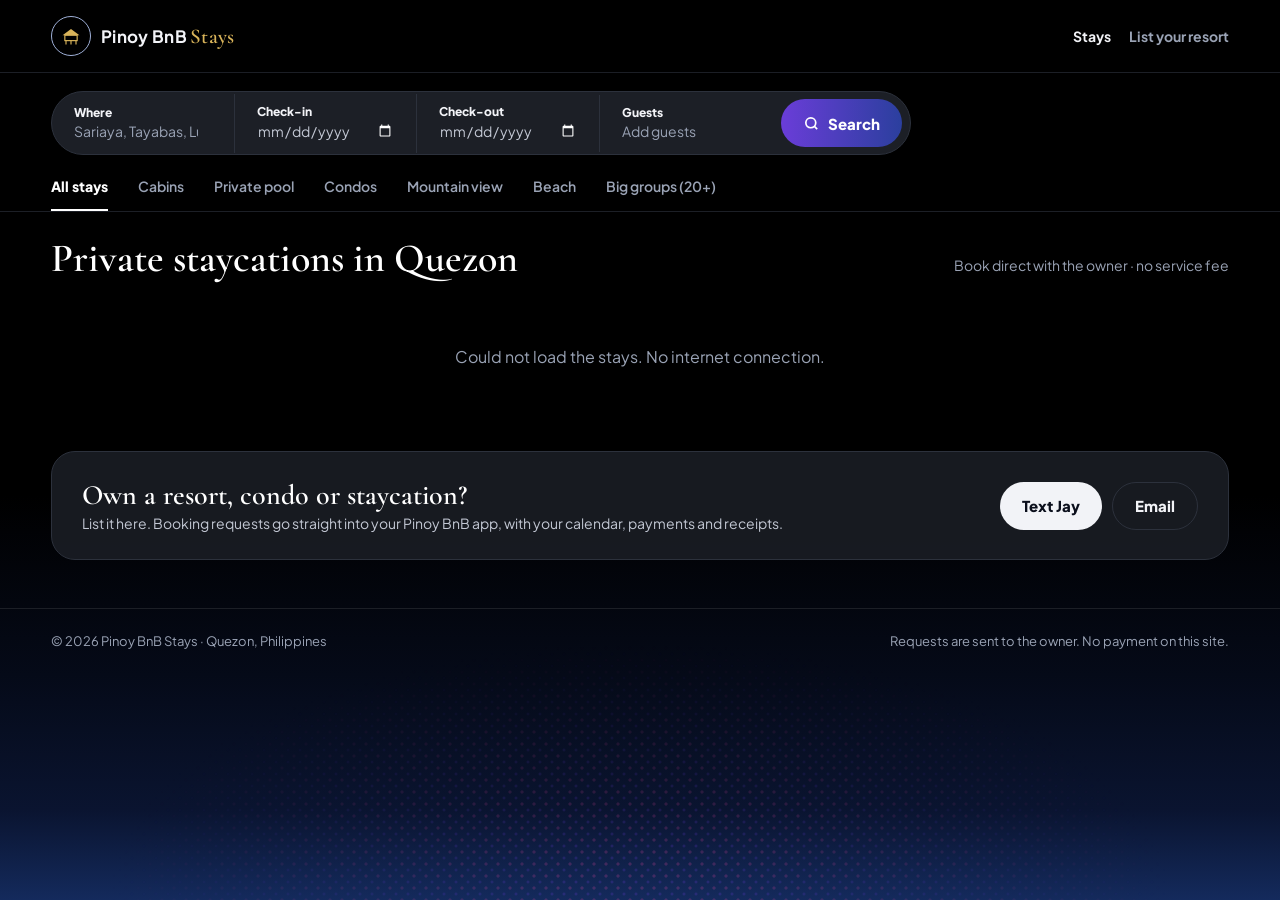
<file: index.html>
<!doctype html>
<html lang="en">
<head>
<meta charset="utf-8">
<meta name="viewport" content="width=device-width,initial-scale=1,viewport-fit=cover">
<title>Pinoy BnB Stays · Private staycations in Quezon</title>
<meta name="description" content="Private resorts, cabins and condos in Quezon. Book direct with the owner, no service fee.">
<meta name="theme-color" content="#000000">
<meta property="og:title" content="Pinoy BnB Stays">
<meta property="og:description" content="Private resorts, cabins and condos in Quezon. Book direct with the owner.">
<link rel="icon" href="data:image/svg+xml,%3Csvg xmlns='http://www.w3.org/2000/svg' viewBox='0 0 56 52'%3E%3Cpath d='M6 24 L28 8 L50 24 Z' fill='%23D9B45A'/%3E%3Crect x='12' y='24' width='32' height='14' fill='none' stroke='%23D9B45A' stroke-width='3'/%3E%3Cpath d='M15 38 V48 M41 38 V48 M28 38 V48' stroke='%23D9B45A' stroke-width='3'/%3E%3C/svg%3E">
<link rel="preconnect" href="https://fonts.googleapis.com">
<link href="https://fonts.googleapis.com/css2?family=Plus+Jakarta+Sans:wght@400;500;600;700;800&family=Cormorant+Garamond:wght@500;600&display=swap" rel="stylesheet">
<link rel="stylesheet" href="assets/app.css">
</head>
<body>
<div class="dots" aria-hidden="true"></div>
<div class="wrap">
  <div id="hdr"></div>
  <form class="search" id="search" role="search" style="margin-left:var(--pad);margin-right:var(--pad)">
    <label class="where"><b>Where</b><input id="q" type="search" placeholder="Sariaya, Tayabas, Lucban…" autocomplete="off"></label>
    <label><b>Check-in</b><input id="ci" type="date"></label>
    <label><b>Check-out</b><input id="co" type="date"></label>
    <label><b>Guests</b><input id="g" type="number" min="1" max="60" inputmode="numeric" placeholder="Add guests"></label>
    <button class="btn" type="submit"><svg width="17" height="17" viewBox="0 0 24 24" fill="none" stroke="#fff" stroke-width="2.4" aria-hidden="true"><circle cx="11" cy="11" r="7"/><path d="m20 20-3.5-3.5"/></svg>Search</button>
  </form>
  <div class="tabs" role="tablist" aria-label="Kind of stay" id="tabs"></div>
  <main>
    <div class="head"><h1 id="title">Private staycations in Quezon</h1><span>Book direct with the owner · no service fee</span></div>
    <div class="grid" id="grid" aria-live="polite"></div>
    <section class="owner" id="list">
      <div><strong>Own a resort, condo or staycation?</strong>
        <span>List it here. Booking requests go straight into your Pinoy BnB app, with your calendar, payments and receipts.</span></div>
      <div style="display:flex;gap:10px;flex-wrap:wrap">
        <a class="btn light" href="sms:09274466154?body=Hi%20Jay!%20I%27d%20like%20to%20list%20my%20resort%20on%20Pinoy%20BnB%20Stays.">Text Jay</a>
        <a class="btn ghost" href="mailto:jaygeneral0@gmail.com?subject=List%20my%20resort%20on%20Pinoy%20BnB%20Stays">Email</a>
      </div>
    </section>
  </main>
  <footer><span>© <span id="yr"></span> Pinoy BnB Stays · Quezon, Philippines</span><span>Requests are sent to the owner. No payment on this site.</span></footer>
</div>
<script src="assets/app.js"></script>
<script>
(function () {
  var S = STAYS, all = [], cat = 'all';
  var CATS = [['all', 'All stays'], ['cabin', 'Cabins'], ['pool', 'Private pool'], ['condo', 'Condos'], ['mountain', 'Mountain view'], ['beach', 'Beach'], ['groups', 'Big groups (20+)']];
  document.getElementById('hdr').innerHTML = S.header('stays');
  document.getElementById('yr').textContent = new Date().getFullYear();
  var $ = function (id) { return document.getElementById(id); };
  var qs = new URLSearchParams(location.search);
  $('q').value = qs.get('q') || ''; $('ci').value = qs.get('in') || ''; $('co').value = qs.get('out') || ''; $('g').value = qs.get('guests') || '';
  cat = qs.get('cat') || 'all';
  $('ci').min = S.today();
  $('ci').addEventListener('change', function () {
    $('co').min = $('ci').value ? S.addDays($('ci').value, 1) : '';
    if ($('ci').value && (!$('co').value || $('co').value <= $('ci').value)) $('co').value = S.addDays($('ci').value, 1);
  });

  function tabs() {
    $('tabs').innerHTML = CATS.map(function (c) {
      return '<button role="tab" data-c="' + c[0] + '" aria-selected="' + (c[0] === cat) + '">' + c[1] + '</button>';
    }).join('');
  }
  $('tabs').addEventListener('click', function (e) {
    var b = e.target.closest('button'); if (!b) return;
    cat = b.dataset.c; tabs(); render(); sync();
  });

  function match(s) {
    var q = $('q').value.trim().toLowerCase(), g = Number($('g').value) || 0;
    if (q && [s.name, s.town, s.address, s.blurb].join(' ').toLowerCase().indexOf(q) < 0) return false;
    if (g && S.maxGuests(s) < g) return false;
    if (cat === 'groups') return S.maxGuests(s) >= 20;
    if (cat !== 'all' && (s.kinds || []).indexOf(cat) < 0) return false;
    return true;
  }
  function link(s) {
    var p = new URLSearchParams({ id: s.id });
    if ($('ci').value) p.set('in', $('ci').value);
    if ($('co').value) p.set('out', $('co').value);
    if ($('g').value) p.set('guests', $('g').value);
    return 'stay.html?' + p.toString();
  }
  function card(s, i) {
    var photo = (s.photos || [])[0];
    var from = S.fromPrice(s);
    return '<a class="card" href="' + link(s) + '"><div class="ph">' +
      (photo ? '<img src="' + S.esc(photo) + '" alt="' + S.esc(s.name) + '" loading="lazy">' : S.art(s, i)) +
      (s.badge ? '<span class="badge">' + S.esc(s.badge) + '</span>' : (s.direct ? '<span class="badge">Book direct</span>' : '')) +
      '</div><div><div class="l1"><strong>' + S.esc(s.name) + '</strong><span>' + S.esc(s.town || '') + '</span></div>' +
      '<div class="bl">' + S.esc(s.blurb || '') + '</div>' +
      (from ? '<div class="pr">from <b>' + S.peso(from) + '</b> night</div>' : '') + '</div></a>';
  }
  function render() {
    var list = all.filter(match);
    var n = all.length;
    $('title').textContent = n ? n + (n === 1 ? ' private staycation' : ' private staycations') + ' in Quezon' : 'Private staycations in Quezon';
    $('grid').innerHTML = list.length ? list.map(card).join('') :
      '<div class="empty" style="grid-column:1/-1">' + (n ? 'No stays match yet. Try another town or fewer guests.' : 'New stays are coming soon.') + '</div>';
  }
  function sync() {
    var p = new URLSearchParams();
    if ($('q').value.trim()) p.set('q', $('q').value.trim());
    if ($('ci').value) p.set('in', $('ci').value);
    if ($('co').value) p.set('out', $('co').value);
    if ($('g').value) p.set('guests', $('g').value);
    if (cat !== 'all') p.set('cat', cat);
    history.replaceState(null, '', p.toString() ? '?' + p : location.pathname);
  }
  $('search').addEventListener('submit', function (e) { e.preventDefault(); render(); sync(); $('grid').scrollIntoView({ behavior: 'smooth', block: 'start' }); });
  $('q').addEventListener('input', render);

  tabs();
  $('grid').innerHTML = new Array(8).join('<div class="card skel"><div class="ph"></div></div>') + '<div class="card skel"><div class="ph"></div></div>';
  S.rpc('stays_list').then(function (r) {
    if (!r.ok) { $('grid').innerHTML = '<div class="empty" style="grid-column:1/-1">Could not load the stays. ' + S.esc(r.error) + '</div>'; return; }
    all = Array.isArray(r.data) ? r.data : [];
    render();
  });
})();
</script>
</body>
</html>
</file>
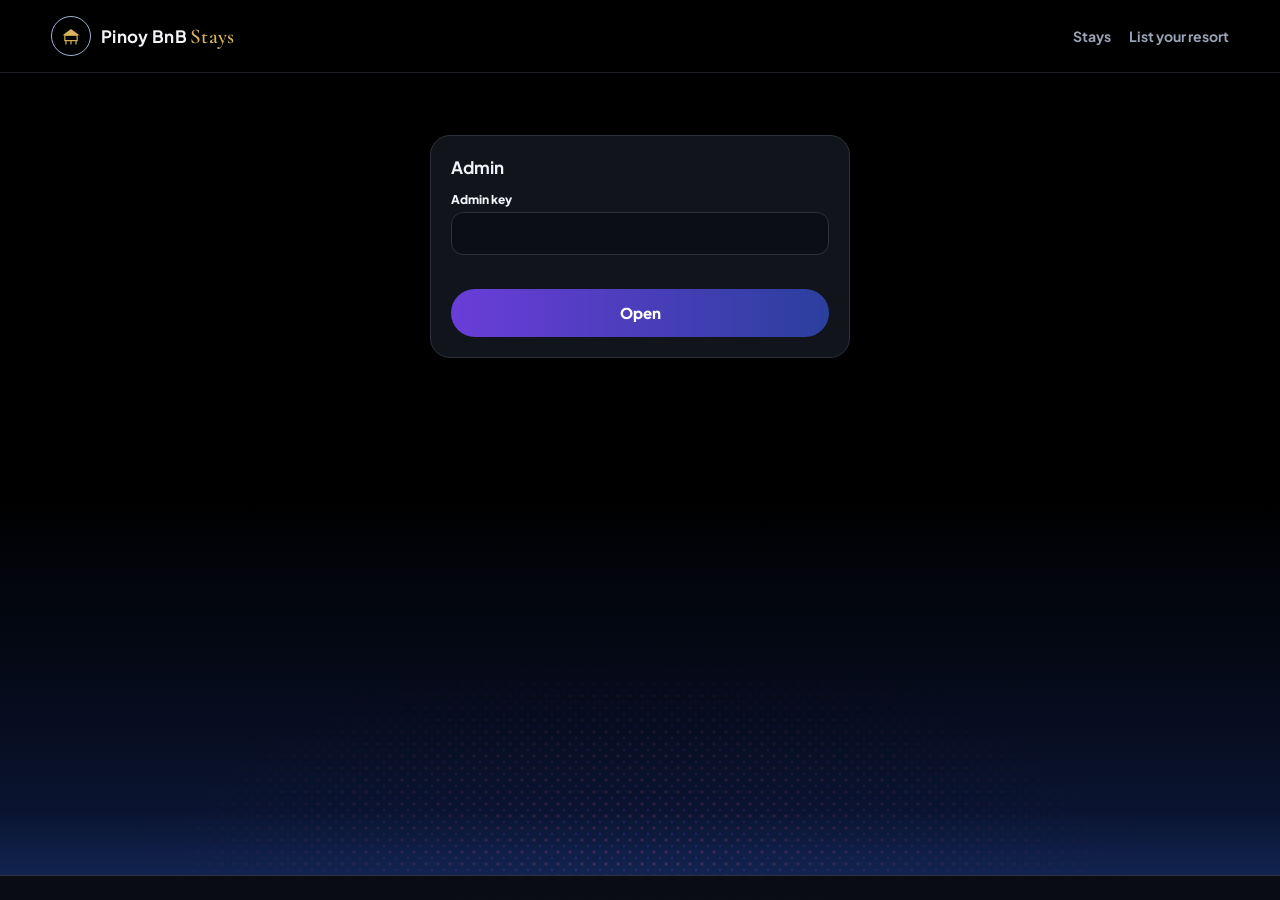
<file: admin.html>
<!doctype html>
<html lang="en">
<head>
<meta charset="utf-8">
<meta name="viewport" content="width=device-width,initial-scale=1,viewport-fit=cover">
<title>Admin · Pinoy BnB Stays</title>
<meta name="robots" content="noindex">
<meta name="theme-color" content="#000000">
<link rel="preconnect" href="https://fonts.googleapis.com">
<link href="https://fonts.googleapis.com/css2?family=Plus+Jakarta+Sans:wght@400;500;600;700;800&family=Cormorant+Garamond:wght@500;600&display=swap" rel="stylesheet">
<link rel="stylesheet" href="assets/app.css">
<style>
.adm{max-width:880px;margin:0 auto;padding:22px var(--pad) 120px}
.panel{padding:20px;border-radius:20px;background:rgba(18,21,28,.96);border:1px solid var(--line);margin-bottom:16px}
.panel h2{margin:0 0 14px;font-size:17px}
.row{display:grid;grid-template-columns:repeat(2,minmax(0,1fr));gap:12px}
.row3{display:grid;grid-template-columns:repeat(3,minmax(0,1fr));gap:12px}
@media (max-width:600px){.row,.row3{grid-template-columns:1fr}}
.li{display:flex;align-items:center;gap:14px;padding:12px 0;border-bottom:1px solid var(--line2)}
.li:last-child{border-bottom:none}
.li .th{width:64px;height:56px;border-radius:12px;overflow:hidden;position:relative;flex:none;background:#0A1430}
.li .th img{width:100%;height:100%;object-fit:cover}
.li .tx{flex:1;min-width:0}
.li .tx b{display:block;white-space:nowrap;overflow:hidden;text-overflow:ellipsis}
.li .tx small{color:var(--muted)}
.pill{display:inline-block;padding:2px 8px;border-radius:10px;font-size:11px;font-weight:800;margin-right:6px}
.pill.on{background:rgba(74,222,128,.15);color:var(--ok)}.pill.off{background:#2C313C;color:var(--muted)}
.chk{display:flex;flex-wrap:wrap;gap:8px}
.chk label{display:flex;align-items:center;gap:6px;padding:8px 12px;border-radius:12px;border:1px solid var(--line);font-size:14px;cursor:pointer}
.chk input{accent-color:#6A3DD8}
.unitrow{display:grid;grid-template-columns:70px 1.4fr 1.2fr 1fr 1fr 64px 64px 40px;gap:8px;align-items:end;padding:10px 0;border-bottom:1px solid var(--line2)}
@media (max-width:700px){.unitrow{grid-template-columns:1fr 1fr 1fr}.unitrow .nm{grid-column:span 2}}
.unitrow .in input{padding:9px 10px;font-size:14px}
.x{width:40px;height:40px;border-radius:12px;border:1px solid var(--line);background:transparent;cursor:pointer;font-size:16px;color:var(--bad)}
.photos{display:grid;grid-template-columns:repeat(auto-fill,minmax(130px,1fr));gap:10px}
.pt{position:relative;aspect-ratio:4/3;border-radius:12px;overflow:hidden;background:#0A1430}
.pt img{width:100%;height:100%;object-fit:cover}
.pt .tools{position:absolute;left:0;right:0;bottom:0;display:flex;justify-content:space-between;padding:6px;background:linear-gradient(transparent,rgba(0,0,0,.8))}
.pt .tools button{width:30px;height:30px;border-radius:15px;border:none;background:rgba(255,255,255,.92);color:#0B0F1C;font-weight:800;cursor:pointer}
.pt .cover{position:absolute;top:6px;left:6px}
.drop{background:transparent;display:flex;align-items:center;justify-content:center;aspect-ratio:4/3;border-radius:12px;border:1.5px dashed #3A4150;color:var(--muted);font-size:13px;font-weight:700;cursor:pointer;text-align:center;padding:8px}
.save{position:fixed;left:0;right:0;bottom:0;z-index:5;display:flex;gap:10px;justify-content:flex-end;align-items:center;padding:12px var(--pad) calc(12px + env(safe-area-inset-bottom));background:rgba(10,12,18,.97);border-top:1px solid var(--line)}
.save .msg{flex:1;font-size:13.5px;font-weight:600}
.msg.ok{color:var(--ok)}.msg.bad{color:var(--bad)}
.hint{font-size:12.5px;color:var(--muted);margin:6px 0 0;line-height:1.5}
</style>
</head>
<body>
<div class="dots" aria-hidden="true"></div>
<div class="wrap">
  <div id="hdr"></div>
  <div class="adm" id="app"></div>
</div>
<div class="save" id="savebar" hidden></div>
<input type="file" id="file" accept="image/jpeg,image/png,image/webp" multiple hidden>
<script src="assets/app.js"></script>
<script>
(function () {
  var S = STAYS, $ = function (id) { return document.getElementById(id); };
  $('hdr').innerHTML = S.header('admin');
  var KINDS = [['cabin', 'Cabins'], ['pool', 'Private pool'], ['condo', 'Condo'], ['mountain', 'Mountain view'], ['beach', 'Beach']];
  // Same as cbtg_web_quote on the server (the server's price is the one guests are charged).
  var CBTG_UNITS = [
    { key: 'c1', name: 'Cabin Charlie', weekday: 8000, weekend: 10400, included: 8, max: 15 },
    { key: 'c2', name: 'Cabin Charlotte', weekday: 7100, weekend: 9200, included: 8, max: 15 },
    { key: 'c12', name: 'Charlie + Charlotte (both cabins)', weekday: 14300, weekend: 24000, included: 16, max: 24 }
  ];
  var key = ''; try { key = localStorage.getItem('stays.admin') || ''; } catch (e) {}
  var list = [], ed = null, ticket = null, ticketAt = 0, busy = false, delArm = false;

  function msg(t, ok) { var m = $('savebar').querySelector('.msg'); if (m) { m.textContent = t || ''; m.className = 'msg ' + (ok ? 'ok' : 'bad'); } }

  // ---------------------------------------------------------------- login and list
  function login(err) {
    $('savebar').hidden = true;
    $('app').innerHTML = '<div class="panel" style="max-width:420px;margin:40px auto"><h2>Admin</h2>' +
      '<form id="lg" class="form"><label class="in">Admin key<input id="k" type="password" autocomplete="current-password" required></label>' +
      '<div class="err">' + S.esc(err || '') + '</div><button class="btn">Open</button></form></div>';
    $('lg').addEventListener('submit', function (e) { e.preventDefault(); key = $('k').value.trim(); load(); });
  }
  function load() {
    $('app').innerHTML = '<div class="empty">Loading…</div>';
    S.rpc('stays_admin_list', { p_admin: key }).then(function (r) {
      if (!r.ok) { try { localStorage.removeItem('stays.admin'); } catch (e) {} return login(r.error); }
      try { localStorage.setItem('stays.admin', key); } catch (e) {}
      list = r.data || []; home();
    });
  }
  function home() {
    ed = null; $('savebar').hidden = true;
    var pub = list.filter(function (l) { return l.published; }).length;
    $('app').innerHTML = '<div class="head"><h1>Listings</h1><span>' + pub + ' published · ' + list.length + ' of 20</span></div>' +
      '<div class="panel">' + (list.length ? list.map(function (l, i) {
        var d = l.data || {}, ph = (d.photos || [])[0];
        return '<div class="li"><div class="th">' + (ph ? '<img src="' + S.esc(ph) + '" alt="">' : S.art(d, i)) + '</div>' +
          '<div class="tx"><b>' + S.esc(d.name || l.id) + '</b><small><span class="pill ' + (l.published ? 'on">Live' : 'off">Hidden') + '</span>' +
          S.esc(d.town || '') + ' · ' + (l.ownerKind === 'cbtg' ? 'CBTG' : (l.code ? 'code ' + S.esc(l.code) : 'no code yet')) + ' · ' + l.requests + ' requests</small></div>' +
          '<button class="btn ghost small" data-ed="' + S.esc(l.id) + '">Edit</button></div>';
      }).join('') : '<div class="empty">No listings yet.</div>') + '</div>' +
      '<div style="display:flex;gap:10px;flex-wrap:wrap"><button class="btn" id="new"' + (list.length >= 20 ? ' disabled' : '') + '>+ New listing</button>' +
      '<a class="btn ghost" href="./" target="_blank">Open the site</a><button class="btn ghost" id="out">Sign out</button></div>';
  }

  // ---------------------------------------------------------------- editor
  function blank() {
    return { id: '', ownerKind: 'pbnb', code: '', published: false, sort: 100, isNew: true,
      data: { name: '', town: '', address: '', kinds: [], badge: '', blurb: '', description: '', highlights: [], host: '',
        checkIn: '2:00 PM', checkOut: '12:00 NN', extraFee: '', feePct: 30, houseRules: '', photos: [],
        units: [{ key: 'u1', name: '', weekday: '', weekend: '', included: 2, max: 4 }] } };
  }
  function v(id) { var el = $(id); return el ? el.value : ''; }
  function inp(id, label, val, attrs) { return '<label class="in">' + label + '<input id="' + id + '" value="' + S.esc(val == null ? '' : val) + '" ' + (attrs || '') + '></label>'; }

  function editor() {
    var l = ed, d = l.data;
    delArm = false;
    $('app').innerHTML = '<a class="back" href="#" id="bk">← Listings</a><h1 style="margin-bottom:16px">' + S.esc(d.name || 'New listing') + '</h1>' +
      '<div class="panel"><h2>Listing</h2><div class="row">' +
        inp('f_id', 'Web address name', l.id, 'placeholder="villa-rosa" autocapitalize="off"' + (l.isNew ? '' : ' readonly')) +
        '<label class="in">Owner<select id="f_kind"><option value="pbnb"' + (l.ownerKind !== 'cbtg' ? ' selected' : '') + '>Pinoy BnB app owner</option><option value="cbtg"' + (l.ownerKind === 'cbtg' ? ' selected' : '') + '>CBTG (my cabins)</option></select></label>' +
        inp('f_code', 'Owner\'s paid Pinoy BnB code', l.code, 'autocapitalize="characters"' + (l.ownerKind === 'cbtg' ? ' disabled' : '')) +
        inp('f_sort', 'Order on the site (1 = first)', l.sort, 'type="number" inputmode="numeric"') +
      '</div><p class="hint">' + (l.ownerKind === 'cbtg' ? 'CBTG requests go to your CBTG app, like the website form. Use room keys c1, c2, c12 or c23.' :
        'Requests go to the app that uses this code. The code must be active on the owner\'s phone.') + '</p>' +
      '<div class="chk" style="margin-top:12px"><label><input type="checkbox" id="f_pub"' + (l.published ? ' checked' : '') + '> Show on the site</label></div></div>' +

      '<div class="panel"><h2>Details</h2><div class="row">' +
        inp('f_name', 'Name', d.name, 'maxlength="60"') + inp('f_town', 'Town', d.town, 'maxlength="30"') +
        inp('f_addr', 'Address', d.address, 'maxlength="120"') + inp('f_host', 'Host name', d.host, 'maxlength="40"') +
        inp('f_badge', 'Badge on the photo (optional)', d.badge, 'maxlength="18" placeholder="New, Big groups…"') + inp('f_blurb', 'Short line under the name', d.blurb, 'maxlength="60" placeholder="A-frames · private pool · cinema"') +
      '</div><div class="chk" style="margin:12px 0">' + KINDS.map(function (k) {
        return '<label><input type="checkbox" name="kind" value="' + k[0] + '"' + ((d.kinds || []).indexOf(k[0]) >= 0 ? ' checked' : '') + '> ' + k[1] + '</label>'; }).join('') + '</div>' +
      '<label class="in">About this stay<textarea id="f_desc" rows="5" maxlength="3000">' + S.esc(d.description) + '</textarea></label>' +
      '<label class="in" style="margin-top:10px">What this place offers (one per line)<textarea id="f_hl" rows="5" maxlength="2000">' + S.esc((d.highlights || []).join('\n')) + '</textarea></label>' +
      '<label class="in" style="margin-top:10px">House rules (optional)<textarea id="f_rules" rows="3" maxlength="1500">' + S.esc(d.houseRules) + '</textarea></label></div>' +

      '<div class="panel"><h2>Rooms, cabins and rates</h2><div class="row3">' +
        inp('f_in', 'Check-in time', d.checkIn, 'maxlength="12"') + inp('f_out', 'Check-out time', d.checkOut, 'maxlength="12"') +
        inp('f_xf', 'Extra guest per night (₱)', d.extraFee, 'type="number" inputmode="numeric" min="0"') +
        inp('f_pct', 'Reservation fee %', d.feePct, 'type="number" inputmode="numeric" min="0" max="100"') +
      '</div><div id="units"></div><div style="display:flex;gap:10px;margin-top:12px;flex-wrap:wrap"><button class="btn ghost small" id="addu">+ Add room or cabin</button>' +
        (l.ownerKind === 'cbtg' ? '<button class="btn ghost small" id="cbtgu">Fill CBTG cabins</button>' : '') + '</div>' +
      '<p class="hint">Weekend rate is for Friday and Saturday nights. Leave it blank to use the weekday rate.' +
        (l.ownerKind === 'cbtg' ? '' : ' “Unit in their app” must match the unit name in the owner\'s Pinoy BnB app exactly (use + for two units, e.g. Villa A + Villa B).') + '</p></div>' +

      '<div class="panel"><h2>Photos</h2><div class="photos" id="photos"></div><p class="hint">The first photo is the cover. Photos are made smaller before upload (max 1600 px).</p></div>' +

      (l.isNew ? '' : '<div class="panel"><button class="btn ghost small" id="del" style="color:var(--bad);border-color:#5A2A2A">Delete listing</button></div>');
    unitsUI(); photosUI();
    $('savebar').hidden = false;
    $('savebar').innerHTML = '<span class="msg"></span>' + (l.isNew ? '' : '<a class="btn ghost small" target="_blank" href="stay.html?id=' + encodeURIComponent(l.id) + '">Preview</a>') +
      '<button class="btn small" id="sv">Save</button>';
  }

  function readForm() {
    var l = ed, d = l.data;
    if (l.isNew) l.id = v('f_id').trim().toLowerCase();
    l.ownerKind = v('f_kind'); l.code = l.ownerKind === 'cbtg' ? '' : v('f_code').trim(); l.sort = Number(v('f_sort')) || 100; l.published = $('f_pub').checked;
    d.name = v('f_name').trim(); d.town = v('f_town').trim(); d.address = v('f_addr').trim(); d.host = v('f_host').trim();
    d.badge = v('f_badge').trim(); d.blurb = v('f_blurb').trim(); d.description = v('f_desc').trim(); d.houseRules = v('f_rules').trim();
    d.highlights = v('f_hl').split('\n').map(function (x) { return x.trim(); }).filter(Boolean).slice(0, 30);
    d.kinds = [].slice.call(document.querySelectorAll('input[name=kind]:checked')).map(function (x) { return x.value; });
    d.checkIn = v('f_in').trim(); d.checkOut = v('f_out').trim();
    d.extraFee = v('f_xf') === '' ? '' : Number(v('f_xf')); d.feePct = v('f_pct') === '' ? 30 : Number(v('f_pct'));
    readUnits();
  }
  function readUnits() {
    var rows = document.querySelectorAll('.unitrow');
    ed.data.units = [].map.call(rows, function (r) {
      var g = function (n) { return r.querySelector('[data-f=' + n + ']').value.trim(); };
      var num = function (n) { return g(n) === '' ? '' : Number(g(n)); };
      var cb = r.querySelector('[data-f=cabins]');
      var cabins = cb ? cb.value.split(/[+,]/).map(function (x) { return x.trim(); }).filter(Boolean) : [];
      return { key: g('key'), name: g('name'), cabins: cabins.length ? cabins : undefined, weekday: num('weekday'), weekend: num('weekend'), included: num('included') || 2, max: num('max') || num('included') || 2 };
    });
  }
  function unitsUI() {
    $('units').innerHTML = ed.data.units.map(function (u, i) {
      var c = function (f, lab, val, a) { return '<label class="in ' + (f === 'name' ? 'nm' : '') + '">' + lab + '<input data-f="' + f + '" value="' + S.esc(val == null ? '' : val) + '" ' + (a || '') + '></label>'; };
      return '<div class="unitrow">' + c('key', 'Key', u.key, 'maxlength="8" autocapitalize="off"') + c('name', 'Name', u.name, 'maxlength="40"') +
        (ed.ownerKind === 'cbtg' ? '<span></span>' : c('cabins', 'Unit in their app', (u.cabins || []).join(' + '), 'maxlength="80" placeholder="same as name"')) +
        c('weekday', 'Weekday ₱', u.weekday, 'type="number" inputmode="numeric"') + c('weekend', 'Fri–Sat ₱', u.weekend, 'type="number" inputmode="numeric"') +
        c('included', 'Incl.', u.included, 'type="number" inputmode="numeric"') + c('max', 'Max', u.max, 'type="number" inputmode="numeric"') +
        '<button class="x" data-rmu="' + i + '" aria-label="Remove">✕</button></div>';
    }).join('');
  }
  function photosUI() {
    var ps = ed.data.photos || [];
    $('photos').innerHTML = ps.map(function (p, i) {
      return '<div class="pt"><img src="' + S.esc(p) + '" alt="">' + (i === 0 ? '<span class="badge cover">Cover</span>' : '') +
        '<div class="tools"><button data-mv="' + i + '" data-d="-1" aria-label="Move left"' + (i === 0 ? ' disabled' : '') + '>‹</button>' +
        '<button data-rmp="' + i + '" aria-label="Remove">✕</button><button data-mv="' + i + '" data-d="1" aria-label="Move right"' + (i === ps.length - 1 ? ' disabled' : '') + '>›</button></div></div>';
    }).join('') + (ps.length < 20 ? '<button class="drop" id="addp">+ Add photos</button>' : '');
  }

  // Resize in the browser so phone photos upload fast.
  function shrink(file) {
    return new Promise(function (ok, bad) {
      var img = new Image(), url = URL.createObjectURL(file);
      img.onload = function () {
        var m = 1600, w = img.naturalWidth, h = img.naturalHeight, k = Math.min(1, m / Math.max(w, h));
        var c = document.createElement('canvas'); c.width = Math.round(w * k); c.height = Math.round(h * k);
        c.getContext('2d').drawImage(img, 0, 0, c.width, c.height);
        URL.revokeObjectURL(url);
        c.toBlob(function (b) { b ? ok(b) : bad(new Error('Could not read that photo.')); }, 'image/jpeg', 0.82);
      };
      img.onerror = function () { URL.revokeObjectURL(url); bad(new Error('Could not read that photo.')); };
      img.src = url;
    });
  }
  function getTicket() {
    if (ticket && Date.now() - ticketAt < 50 * 60e3) return Promise.resolve(ticket);
    return S.rpc('stays_admin_ticket', { p_admin: key }).then(function (r) {
      if (!r.ok) throw new Error(r.error);
      ticket = r.data.ticket; ticketAt = Date.now(); return ticket;
    });
  }
  $('file').addEventListener('change', function () {
    var files = [].slice.call(this.files || []).slice(0, 20 - (ed.data.photos || []).length); this.value = '';
    if (!files.length) return;
    readForm();
    var n = 0;
    msg('Uploading 0 of ' + files.length + '…', true);
    getTicket().then(function (t) {
      return files.reduce(function (p, f) {
        return p.then(function () {
          return shrink(f).then(function (b) {
            var name = (ed.id || 'new') + '-' + Date.now().toString(36) + Math.random().toString(36).slice(2, 6) + '.jpg';
            return S.upload(t + '/' + name, b);
          }).then(function (r) {
            if (!r.ok) throw new Error(r.error);
            ed.data.photos = (ed.data.photos || []).concat(r.url); n++;
            msg('Uploading ' + n + ' of ' + files.length + '…', true); photosUI();
          });
        });
      }, Promise.resolve());
    }).then(function () { msg(n + ' photo' + (n === 1 ? '' : 's') + ' added. Tap Save to keep them.', true); })
      .catch(function (e) { msg(e.message || 'Upload failed.'); });
  });

  function save() {
    if (busy) return;
    readForm();
    var l = ed, d = l.data;
    if (!/^[a-z0-9][a-z0-9-]{1,40}$/.test(l.id)) return msg('Web address name: small letters, numbers and dashes, e.g. villa-rosa.');
    if (!d.name) return msg('Type the name of the stay.');
    var bad = d.units.filter(function (u) { return !u.key || !u.name || !(u.weekday > 0); });
    if (!d.units.length || bad.length) return msg('Every room or cabin needs a key, a name and a weekday rate.');
    var keys = d.units.map(function (u) { return u.key; });
    if (keys.some(function (k, i) { return keys.indexOf(k) !== i; })) return msg('Two rooms have the same key.');
    if (l.ownerKind === 'cbtg' && keys.some(function (k) { return ['c1', 'c2', 'c12', 'c23'].indexOf(k) < 0; })) return msg('CBTG keys must be c1, c2, c12 or c23.');
    if (l.isNew && list.some(function (x) { return x.id === l.id; })) return msg('That web address name is taken.');
    busy = true; msg('Saving…', true);
    S.rpc('stays_admin_save', { p_admin: key, p_id: l.id, p_owner_kind: l.ownerKind, p_code: l.code || null, p_published: l.published, p_sort: l.sort, p_data: d }).then(function (r) {
      busy = false;
      if (!r.ok) return msg(r.error);
      var wasNew = l.isNew; l.isNew = false;
      S.rpc('stays_admin_list', { p_admin: key }).then(function (x) {
        if (x.ok) list = x.data || [];
        var fresh = list.filter(function (y) { return y.id === l.id; })[0];
        if (fresh) l.code = fresh.code || '';
        if (wasNew) editor();
        msg('Saved' + (l.published ? '. It\'s live on the site.' : '. Hidden from the site.'), true);
      });
    });
  }

  // ---------------------------------------------------------------- events
  document.addEventListener('click', function (e) {
    var b = e.target.closest('button, a'); if (!b) return;
    if (b.dataset.ed) { var x = list.filter(function (l) { return l.id === b.dataset.ed; })[0]; ed = JSON.parse(JSON.stringify(x)); ed.data = ed.data || {}; ed.data.units = ed.data.units || []; ed.data.photos = ed.data.photos || []; editor(); scrollTo(0, 0); }
    else if (b.id === 'new') { ed = blank(); editor(); scrollTo(0, 0); }
    else if (b.id === 'out') { try { localStorage.removeItem('stays.admin'); } catch (er) {} key = ''; login(); }
    else if (b.id === 'bk') { e.preventDefault(); home(); }
    else if (b.id === 'sv') save();
    else if (b.id === 'addu') { readForm(); ed.data.units.push({ key: 'u' + (ed.data.units.length + 1), name: '', weekday: '', weekend: '', included: 2, max: 4 }); unitsUI(); }
    else if (b.id === 'cbtgu') { readForm(); ed.data.units = JSON.parse(JSON.stringify(CBTG_UNITS)); ed.data.checkIn = '4:00 PM'; ed.data.checkOut = '12:00 NN'; ed.data.extraFee = 600; ed.data.feePct = 30; editor(); msg('CBTG rates filled. Check them, then Save.', true); }
    else if (b.dataset.rmu != null) { readForm(); ed.data.units.splice(Number(b.dataset.rmu), 1); unitsUI(); }
    else if (b.id === 'addp') $('file').click();
    else if (b.dataset.rmp != null) { readForm(); ed.data.photos.splice(Number(b.dataset.rmp), 1); photosUI(); msg('Photo removed. Tap Save to keep the change.', true); }
    else if (b.dataset.mv != null) { readForm(); var i = Number(b.dataset.mv), j = i + Number(b.dataset.d), ps = ed.data.photos; var t = ps[i]; ps[i] = ps[j]; ps[j] = t; photosUI(); }
    else if (b.id === 'del') {
      if (!delArm) { delArm = true; b.textContent = 'Tap again to delete for good'; return; }
      S.rpc('stays_admin_delete', { p_admin: key, p_id: ed.id }).then(function (r) { if (!r.ok) return msg(r.error); load(); });
    }
  });
  document.addEventListener('change', function (e) {
    if (e.target.id === 'f_kind') { readForm(); editor(); }
  });

  if (key) load(); else login();
})();
</script>
</body>
</html>
</file>
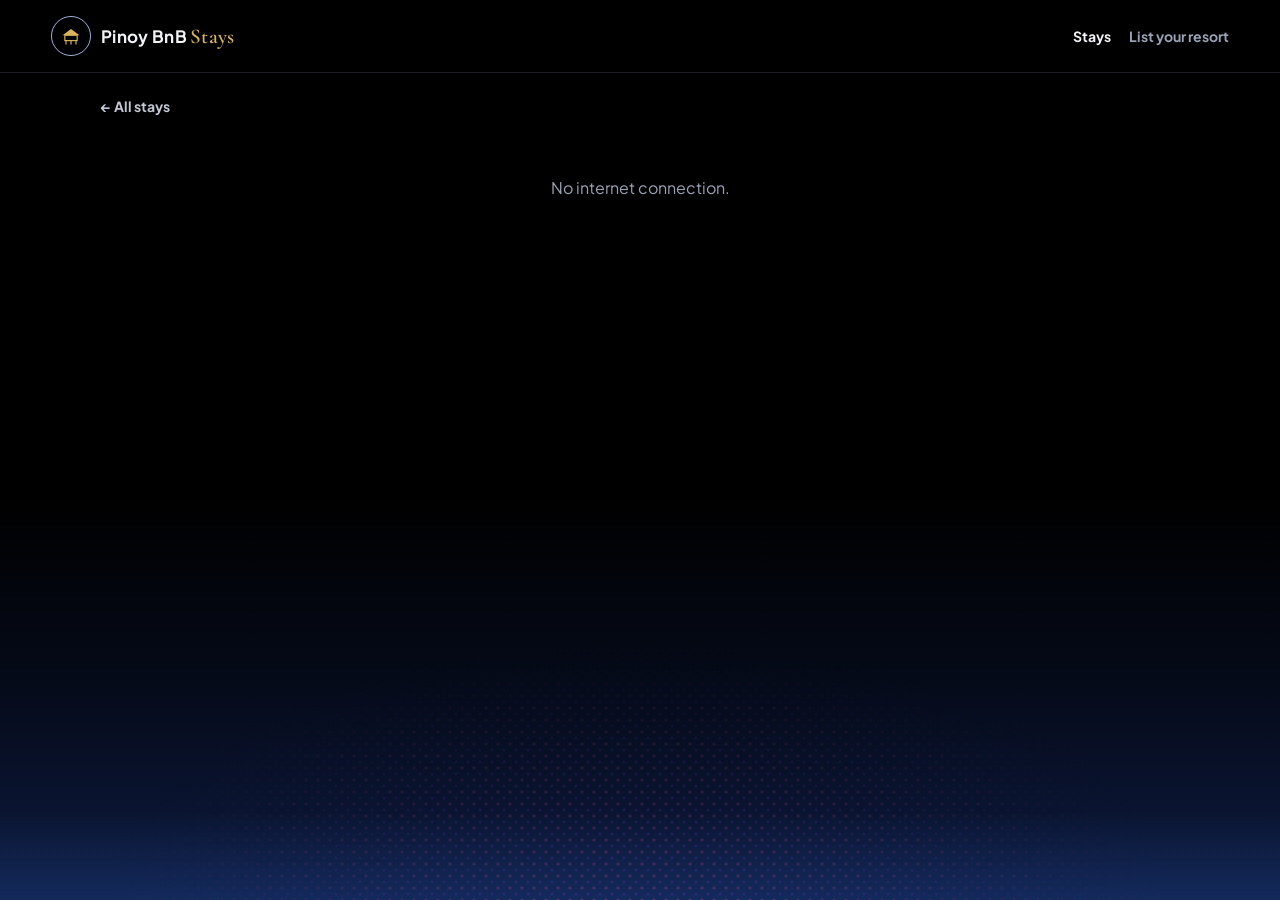
<file: stay.html>
<!doctype html>
<html lang="en">
<head>
<meta charset="utf-8">
<meta name="viewport" content="width=device-width,initial-scale=1,viewport-fit=cover">
<title>Pinoy BnB Stays</title>
<meta name="theme-color" content="#000000">
<link rel="icon" href="data:image/svg+xml,%3Csvg xmlns='http://www.w3.org/2000/svg' viewBox='0 0 56 52'%3E%3Cpath d='M6 24 L28 8 L50 24 Z' fill='%23D9B45A'/%3E%3Crect x='12' y='24' width='32' height='14' fill='none' stroke='%23D9B45A' stroke-width='3'/%3E%3Cpath d='M15 38 V48 M41 38 V48 M28 38 V48' stroke='%23D9B45A' stroke-width='3'/%3E%3C/svg%3E">
<link rel="preconnect" href="https://fonts.googleapis.com">
<link href="https://fonts.googleapis.com/css2?family=Plus+Jakarta+Sans:wght@400;500;600;700;800&family=Cormorant+Garamond:wght@500;600&display=swap" rel="stylesheet">
<link rel="stylesheet" href="assets/app.css">
</head>
<body>
<div class="dots" aria-hidden="true"></div>
<div class="wrap">
  <div id="hdr"></div>
  <div class="stay" id="stay"><div class="empty">Loading…</div></div>
</div>
<div class="bar" id="bar" hidden></div>
<script src="assets/app.js"></script>
<script>
(function () {
  var S = STAYS, $ = function (id) { return document.getElementById(id); };
  $('hdr').innerHTML = S.header('stays');
  var qs = new URLSearchParams(location.search);
  var st = { s: null, unit: '', ci: qs.get('in') || '', co: qs.get('out') || '', g: Number(qs.get('guests')) || 2, sending: false, done: null,
    code: '', sq: null, sqKey: '', sqWant: '', codeErr: '' };
  var bp = new URLSearchParams();
  ['in', 'out', 'guests'].forEach(function (k) { if (qs.get(k)) bp.set(k, qs.get(k)); });
  var back = './' + (bp.toString() ? '?' + bp : '');

  S.rpc('stays_get', { p_id: qs.get('id') || '' }).then(function (r) {
    if (!r.ok || !r.data) {
      $('stay').innerHTML = '<a class="back" href="./">← All stays</a><div class="empty">' + (r.ok ? 'This stay is no longer listed.' : S.esc(r.error)) + '</div>';
      return;
    }
    st.s = r.data;
    var us = S.units(st.s);
    var fits = us.filter(function (u) { return (Number(u.max) || Number(u.included) || 0) >= st.g; });
    st.unit = (fits[0] || us[0] || {}).key || '';
    if (st.ci && st.ci < S.today()) { st.ci = ''; st.co = ''; }
    document.title = st.s.name + ' · Pinoy BnB Stays';
    page();
  });

  function page() {
    var s = st.s, photos = (s.photos || []).filter(Boolean), us = S.units(s);
    var gal = photos.length
      ? photos.slice(0, 5).map(function (p, i) { return '<button data-ph="' + i + '" aria-label="Open photo ' + (i + 1) + '"><img src="' + S.esc(p) + '" alt="" ' + (i ? 'loading="lazy"' : '') + '></button>'; }).join('') +
        [1, 2, 3, 4].slice(photos.length - 1).map(function (k) { return '<div class="pad">' + S.art(s, k) + '</div>'; }).join('')
      : '<div>' + S.art(s, 0) + '</div><div>' + S.art(s, 1) + '</div><div>' + S.art(s, 2) + '</div><div>' + S.art(s, 3) + '</div><div>' + S.art(s, 1) + '</div>';
    var hl = (s.highlights || []).filter(Boolean);
    var times = [s.checkIn && 'Check-in ' + s.checkIn, s.checkOut && 'Check-out ' + s.checkOut].filter(Boolean).join(' · ');
    $('stay').innerHTML =
      '<a class="back" href="' + back + '">← All stays</a>' +
      '<h1>' + S.esc(s.name) + '</h1>' +
      '<div class="sub"><b>' + S.esc(s.town || '') + '</b>' + (s.address ? '<span>· ' + S.esc(s.address) + '</span>' : '') + (s.direct ? '<span>· Book direct</span>' : '') + '</div>' +
      '<div class="gal" id="gal">' + gal + (photos.length > 1 ? '<button class="more" data-ph="0">Show all ' + photos.length + ' photos</button>' : '') + '</div>' +
      '<div class="cols"><div>' +
        '<div class="sec host"><div class="av">' + S.esc((s.host || s.name || '?').trim().charAt(0).toUpperCase()) + '</div><div><b>Hosted by ' + S.esc(s.host || s.name) + '</b>' +
          '<div class="note">' + S.esc(s.blurb || '') + '</div></div></div>' +
        (s.description ? '<div class="sec"><h2>About this stay</h2><p>' + S.esc(s.description) + '</p></div>' : '') +
        (hl.length ? '<div class="sec"><h2>What this place offers</h2><ul class="hl">' + hl.map(function (h) { return '<li>' + S.esc(h) + '</li>'; }).join('') + '</ul></div>' : '') +
        '<div class="sec"><h2>Choose your ' + (us.length > 1 ? 'room or cabin' : 'stay') + '</h2><div class="units" id="units"></div></div>' +
        '<div class="sec"><h2>Good to know</h2><p>' + S.esc([times, (s.extraFee ? 'Extra guest ' + S.peso(s.extraFee) + ' per night' : ''),
          'Reservation fee ' + (s.feePct === '' || s.feePct == null ? 30 : s.feePct) + '% after the owner confirms', s.houseRules || ''].filter(Boolean).join('\n')) + '</p></div>' +
      '</div><aside class="box" id="box"></aside></div>';
    units(); box();
  }

  function units() {
    var s = st.s;
    $('units').innerHTML = S.units(s).map(function (u) {
      var inc = Number(u.included) || 2, mx = Math.max(inc, Number(u.max) || inc);
      return '<button class="unit" data-u="' + S.esc(u.key) + '" aria-pressed="' + (u.key === st.unit) + '"><span><b>' + S.esc(u.name) + '</b>' +
        '<small>' + inc + ' guests included' + (mx > inc ? ' · up to ' + mx : '') + '</small></span>' +
        '<span class="rt"><b>' + S.peso(u.weekday) + '</b> Sun–Thu' + (Number(u.weekend) && Number(u.weekend) !== Number(u.weekday) ? '<br><b>' + S.peso(u.weekend) + '</b> Fri–Sat' : '') + '</span></button>';
    }).join('') || '<p>Rates coming soon.</p>';
  }
  document.addEventListener('click', function (e) {
    var u = e.target.closest('[data-u]');
    if (u && !st.done) { st.unit = u.dataset.u; clampGuests(); units(); box(); return; }
    var p = e.target.closest('[data-ph]');
    if (p) lightbox(Number(p.dataset.ph));
  });

  function unitObj() { return S.units(st.s).filter(function (u) { return u.key === st.unit; })[0]; }
  function maxG() { var u = unitObj(); if (!u) return 1; var inc = Number(u.included) || 2; return Math.max(inc, Number(u.max) || inc); }
  function clampGuests() { st.g = Math.min(Math.max(1, st.g), maxG()); }

  // CBTG (book direct): prices and discount codes come from the server (same as the CBTG website).
  function qKey() { return [st.unit, st.ci, st.co, st.g, st.code.toUpperCase()].join('|'); }
  function requote() {
    var k = qKey();
    if (!st.ci || !st.co || st.co <= st.ci || st.sqWant === k) return;
    st.sqWant = k;
    S.rpc('cbtg_quote', { p_option: st.unit, p_in: st.ci, p_out: st.co, p_guests: st.g, p_code: st.code }).then(function (r) {
      if (st.sqWant !== k) return;
      var d = r.ok ? r.data : null;
      st.sqKey = k;
      st.codeErr = d && d.codeError ? d.codeError : '';
      st.sq = d && !d.error && d.total != null ? { rooms: +d.rooms, extra: +d.extra, total: +d.total, fee: +d.fee, pct: 30, nights: S.nights(st.ci, st.co),
        discount: +d.discount || 0, code: d.code || '', dpct: d.pct || 0, fullTotal: +d.fullTotal || 0 } : null;
      if (!st.done && !st.sending) box();
    });
  }
  function curQuote() {
    if (!st.s.direct) return S.quote(st.s, st.unit, st.ci, st.co, st.g);
    if (st.sqKey !== qKey()) { requote(); return null; }
    return st.sq;
  }

  function box() {
    var s = st.s, el = $('box'), bar = $('bar');
    if (st.done) {
      el.innerHTML = '<div class="done"><div class="tick"><svg width="30" height="30" viewBox="0 0 24 24" fill="none" stroke="#fff" stroke-width="3" aria-hidden="true"><path d="M5 12.5l4.5 4.5L19 7"/></svg></div>' +
        '<h3>Request sent</h3><div class="note">Your reference</div><div class="ref">' + S.esc(st.done.ref) + '</div>' +
        '<p class="note" style="font-size:14px;color:var(--soft)">' + S.esc(s.host || s.name) + ' will text you on <b>' + S.esc(st.done.phone) + '</b> to confirm if your dates are free. ' +
        'No payment yet. Once confirmed, you pay the ' + S.peso(st.done.fee) + ' reservation fee to the owner.</p>' +
        '<a class="btn ghost small" href="./" style="margin-top:10px">Browse more stays</a></div>';
      bar.hidden = true;
      return;
    }
    clampGuests();
    var q = curQuote(), from = S.fromPrice(s), mx = maxG();
    el.innerHTML =
      '<div class="from">' + (q ? '<b>' + S.peso(q.total) + '</b> for ' + q.nights + (q.nights === 1 ? ' night' : ' nights') : (from ? 'from <b>' + S.peso(from) + '</b> night' : '')) + '</div>' +
      '<div class="fields">' +
        '<label><b>Check-in</b><input type="date" id="ci" min="' + S.today() + '" value="' + st.ci + '"></label>' +
        '<label><b>Check-out</b><input type="date" id="co" min="' + (st.ci ? S.addDays(st.ci, 1) : S.addDays(S.today(), 1)) + '" value="' + st.co + '"></label>' +
        (S.units(s).length > 1 ? '<label class="full"><b>Room or cabin</b><select id="un">' + S.units(s).map(function (u) {
          return '<option value="' + S.esc(u.key) + '"' + (u.key === st.unit ? ' selected' : '') + '>' + S.esc(u.name) + '</option>'; }).join('') + '</select></label>' : '') +
        '<label class="full"><b>Guests</b><span class="step"><span>' + st.g + (st.g === 1 ? ' guest' : ' guests') + ' <small style="color:var(--muted)">(up to ' + mx + ')</small></span>' +
          '<span style="display:flex;gap:8px"><button type="button" id="gm" aria-label="Fewer guests"' + (st.g <= 1 ? ' disabled' : '') + '>−</button>' +
          '<button type="button" id="gp" aria-label="More guests"' + (st.g >= mx ? ' disabled' : '') + '>+</button></span></span></label>' +
      '</div>' +
      (q && s.direct ? '<div class="quote">' +
          '<div><span>Rooms · ' + q.nights + (q.nights === 1 ? ' night' : ' nights') + '</span><span>' + S.peso(q.rooms) + '</span></div>' +
          (q.extra ? '<div><span>Extra guests</span><span>' + S.peso(q.extra) + '</span></div>' : '') +
          (q.discount ? '<div style="color:var(--ok)"><span>Discount ' + S.esc(q.code) + ' (' + q.dpct + '%)</span><span>−' + S.peso(q.discount) + '</span></div>' : '') +
          '<div class="tot"><span>Total</span><span>' + S.peso(q.total) + '</span></div>' +
          '<div class="fee"><span>Reservation fee (30%)</span><span>' + S.peso(q.fee) + '</span></div></div>'
      : q ? '<div class="quote">' +
          (q.wkN ? '<div><span>' + S.peso(q.wk) + ' × ' + q.wkN + (q.wkN === 1 ? ' night' : ' nights') + (q.weN ? ' (Sun–Thu)' : '') + '</span><span>' + S.peso(q.wk * q.wkN) + '</span></div>' : '') +
          (q.weN ? '<div><span>' + S.peso(q.we) + ' × ' + q.weN + (q.weN === 1 ? ' night' : ' nights') + ' (Fri–Sat)</span><span>' + S.peso(q.we * q.weN) + '</span></div>' : '') +
          (q.extra ? '<div><span>Extra guests: ' + q.extraGuests + ' × ' + S.peso(s.extraFee) + ' × ' + q.nights + '</span><span>' + S.peso(q.extra) + '</span></div>' : '') +
          '<div class="tot"><span>Total</span><span>' + S.peso(q.total) + '</span></div>' +
          '<div class="fee"><span>Reservation fee (' + q.pct + '%)</span><span>' + S.peso(q.fee) + '</span></div></div>'
        : '<p class="note" style="margin:14px 0 0">' + (s.direct && st.ci && st.co ? 'Checking the price…' : 'Pick your dates to see the total.') + '</p>') +
      '<form class="form" id="f" novalidate>' +
        '<label class="in">Your name<input id="nm" autocomplete="name" maxlength="80" required></label>' +
        '<label class="in">Mobile number<input id="ph" type="tel" inputmode="tel" autocomplete="tel" placeholder="0917 123 4567" maxlength="20" required></label>' +
        '<label class="in">Email (optional)<input id="em" type="email" autocomplete="email" maxlength="120"></label>' +
        '<label class="in">Message to the owner (optional)<textarea id="nt" maxlength="500" placeholder="Occasion, arrival time, questions…"></textarea></label>' +
        (s.direct ? '<label class="in">Discount code (optional)<input id="cd" maxlength="20" autocapitalize="characters" autocomplete="off" value="' + S.esc(st.code) + '"></label>' +
          (st.codeErr ? '<div class="err" style="margin-top:-4px">' + S.esc(st.codeErr) + '</div>' : '') : '') +
        '<div class="err" id="err" role="alert"></div>' +
        '<button class="btn" id="go" type="submit"' + (st.sending ? ' disabled' : '') + '>' + (st.sending ? 'Sending…' : 'Request to book') + '</button>' +
        '<p class="note" style="margin:0;text-align:center">You won\'t pay anything yet. The owner confirms first.</p>' +
      '</form>';
    restore();
    bar.hidden = false;
    bar.innerHTML = '<div>' + (q ? '<b>' + S.peso(q.total) + '</b> · ' + q.nights + (q.nights === 1 ? ' night' : ' nights') : (from ? 'from <b>' + S.peso(from) + '</b> night' : '')) + '</div>' +
      '<button class="btn small" type="button" id="jump">' + (q ? 'Request to book' : 'Check dates') + '</button>';
  }

  // Keep what the guest typed when the box redraws.
  var typed = {};
  function save() { ['nm', 'ph', 'em', 'nt'].forEach(function (k) { if ($(k)) typed[k] = $(k).value; }); }
  function restore() { ['nm', 'ph', 'em', 'nt'].forEach(function (k) { if ($(k) && typed[k]) $(k).value = typed[k]; }); }
  document.addEventListener('input', function (e) { if (/^(nm|ph|em|nt)$/.test(e.target.id)) save(); });
  document.addEventListener('change', function (e) {
    var id = e.target.id;
    if (id === 'ci') { st.ci = e.target.value; if (st.ci && (!st.co || st.co <= st.ci)) st.co = S.addDays(st.ci, 1); box(); }
    else if (id === 'co') { st.co = e.target.value; box(); }
    else if (id === 'un') { st.unit = e.target.value; units(); box(); }
    else if (id === 'cd') { st.code = e.target.value.trim(); box(); }
  });
  document.addEventListener('click', function (e) {
    var id = e.target.closest('button') && e.target.closest('button').id;
    if (id === 'gm') { st.g--; box(); }
    else if (id === 'gp') { st.g++; box(); }
    else if (id === 'jump') { $('box').scrollIntoView({ behavior: 'smooth', block: 'start' }); if (!st.ci) setTimeout(function () { $('ci').focus(); }, 400); }
  });
  document.addEventListener('submit', function (e) {
    if (e.target.id !== 'f') return;
    e.preventDefault(); save();
    var err = function (m) { $('err').textContent = m; };
    if (!st.ci || !st.co) return err('Pick your check-in and check-out dates.');
    if ((typed.nm || '').trim().length < 2) return err('Type your name.');
    var digits = (typed.ph || '').replace(/\D/g, '');
    if (digits.length < 10 || digits.length > 13) return err('Type a valid mobile number, like 0917 123 4567.');
    if (st.s.direct && $('cd') && $('cd').value.trim() !== st.code) { st.code = $('cd').value.trim(); box(); return; }
    if (st.s.direct && st.codeErr) return err(st.codeErr);
    st.sending = true; box();
    S.rpc('stays_request', { p_data: { listing: st.s.id, unit: st.unit, name: typed.nm.trim(), phone: typed.ph.trim(), email: (typed.em || '').trim(),
      checkIn: st.ci, checkOut: st.co, guests: st.g, note: (typed.nt || '').trim(), code: st.s.direct ? st.code : '' } }).then(function (r) {
      st.sending = false;
      if (!r.ok) { box(); err(r.error); return; }
      var q = curQuote();
      st.done = { ref: r.data.ref, phone: typed.ph.trim(), fee: r.data.fee != null ? r.data.fee : (q ? q.fee : 0) };
      box(); $('box').scrollIntoView({ behavior: 'smooth', block: 'center' });
    });
  });

  function lightbox(i) {
    var ps = (st.s.photos || []).filter(Boolean); if (!ps.length) return;
    var d = document.createElement('div'); d.className = 'lb'; d.setAttribute('role', 'dialog'); d.setAttribute('aria-label', 'Photos');
    function show() {
      d.innerHTML = '<img src="' + S.esc(ps[i]) + '" alt="Photo ' + (i + 1) + '"><button class="x" aria-label="Close">✕</button>' +
        (ps.length > 1 ? '<button class="pv" aria-label="Previous">‹</button><button class="nx" aria-label="Next">›</button>' : '') + '<div class="ct">' + (i + 1) + ' / ' + ps.length + '</div>';
    }
    function close() { d.remove(); document.removeEventListener('keydown', key); }
    function key(e) { if (e.key === 'Escape') close(); if (e.key === 'ArrowRight') { i = (i + 1) % ps.length; show(); } if (e.key === 'ArrowLeft') { i = (i - 1 + ps.length) % ps.length; show(); } }
    d.addEventListener('click', function (e) {
      if (e.target.closest('.x') || e.target === d) close();
      else if (e.target.closest('.nx')) { i = (i + 1) % ps.length; show(); }
      else if (e.target.closest('.pv')) { i = (i - 1 + ps.length) % ps.length; show(); }
    });
    var x0 = null;
    d.addEventListener('touchstart', function (e) { x0 = e.touches[0].clientX; }, { passive: true });
    d.addEventListener('touchend', function (e) { if (x0 == null) return; var dx = e.changedTouches[0].clientX - x0; if (Math.abs(dx) > 40) { i = (i + (dx < 0 ? 1 : -1) + ps.length) % ps.length; show(); } x0 = null; });
    document.addEventListener('keydown', key);
    show(); document.body.appendChild(d); d.querySelector('.x').focus();
  }
})();
</script>
</body>
</html>
</file>
<file: assets/app.css>
/* Pinoy BnB Stays · Midnight style */
:root{
  --bg:#000;--panel:#12151C;--card:#1C1F26;--line:#2C313C;--line2:#1C1F26;
  --text:#F2F3F7;--muted:#9AA3B5;--soft:#C3C8D4;--link:#AFC0FF;--town:#9DB4F0;
  --gold:#D9B45A;--royal:#2B3F9E;--violet:#6A3DD8;--pink:#E0479F;--ok:#4ADE80;--bad:#FF8A8A;
  --grad:linear-gradient(90deg,#6A3DD8 0%,#2B3F9E 100%);
  --serif:'Cormorant Garamond',Georgia,serif;
  --pad:clamp(16px,4vw,56px);
}
*{box-sizing:border-box}
html{-webkit-text-size-adjust:100%}
body{margin:0;min-height:100vh;font-family:'Plus Jakarta Sans',system-ui,sans-serif;color:var(--text);
  background:linear-gradient(180deg,#000 0%,#000 55%,#050A18 75%,#0A1430 90%,#142A5C 100%) fixed;background-color:#000}
a{color:var(--link)}a:hover{color:#fff}
button,input,select,textarea{font:inherit;color:inherit}
img{display:block;max-width:100%}
.sr{position:absolute;width:1px;height:1px;overflow:hidden;clip:rect(0 0 0 0)}
.dots{position:fixed;left:0;right:0;bottom:0;height:46vh;pointer-events:none;z-index:0;opacity:.28;
  background-image:radial-gradient(circle,rgba(224,71,159,.85) 1.3px,transparent 1.9px),radial-gradient(circle,rgba(106,61,216,.85) 1.2px,transparent 1.8px);
  background-size:12px 12px,12px 12px;background-position:0 0,6px 6px;
  -webkit-mask-image:radial-gradient(ellipse 60% 90% at 50% 100%,#000 10%,transparent 70%);mask-image:radial-gradient(ellipse 60% 90% at 50% 100%,#000 10%,transparent 70%);
  animation:breathe 7s ease-in-out infinite}
@keyframes breathe{0%,100%{opacity:.18;transform:scaleY(.94)}50%{opacity:.34;transform:scaleY(1.04)}}
@media (prefers-reduced-motion:reduce){.dots{animation:none}}
.wrap{position:relative;z-index:1}

/* header */
.top{display:flex;align-items:center;justify-content:space-between;gap:12px;padding:16px var(--pad);border-bottom:1px solid var(--line2)}
.brand{display:flex;align-items:center;gap:10px;text-decoration:none;color:var(--text)}
.brand .ring{width:40px;height:40px;border-radius:50%;border:1.5px solid #9FB0D8;display:flex;align-items:center;justify-content:center;flex:none}
.brand strong{font-size:17px;letter-spacing:.3px;white-space:nowrap}
.brand em{font-style:normal;font-family:var(--serif);font-weight:600;font-size:21px;color:var(--gold)}
.top nav{display:flex;gap:18px;align-items:center}
.top nav a{font-size:14px;font-weight:700;color:var(--text);text-decoration:none}
.top nav a.dim{color:var(--muted)}
@media (max-width:640px){.top nav a.hide-s{display:none}}

/* search */
.search{display:flex;align-items:center;margin:18px auto 0;max-width:860px;min-height:64px;border-radius:32px;background:var(--card);border:1px solid var(--line);box-shadow:0 14px 36px rgba(0,0,0,.55);padding:0 8px 0 0}
.search label{flex:1;display:flex;flex-direction:column;padding:10px 22px;min-width:0;cursor:text}
.search label+label{border-left:1px solid var(--line)}
.search b{font-size:12px;font-weight:800}
.search input{border:none;background:transparent;outline:none;font-size:14px;color:var(--soft);padding:2px 0;width:100%;color-scheme:dark}
.search input::placeholder{color:var(--muted)}
.btn{height:48px;padding:0 22px;border-radius:24px;border:none;background:var(--grad);color:#fff;font-weight:800;font-size:15px;display:inline-flex;align-items:center;justify-content:center;gap:8px;cursor:pointer;text-decoration:none}
.btn:hover{filter:brightness(1.12);color:#fff}
.btn:disabled{opacity:.55;cursor:default;filter:none}
.btn.light{background:var(--text);color:#0B0F1C}
.btn.ghost{background:transparent;border:1px solid var(--line);color:var(--text)}
.btn.small{height:38px;padding:0 16px;font-size:14px}
.search .mob{display:none}
@media (max-width:760px){
  .search{flex-wrap:wrap;border-radius:24px;padding:6px}
  .search label{flex:1 1 45%;padding:8px 14px}
  .search label.where{flex-basis:100%}
  .search label+label{border-left:none}
  .search label.where{border-bottom:1px solid var(--line)}
  .search .btn{flex-basis:100%;margin-top:6px}
}

/* tabs */
.tabs{display:flex;gap:30px;padding:16px var(--pad) 0;border-bottom:1px solid var(--line2);overflow-x:auto;scrollbar-width:none}
.tabs::-webkit-scrollbar{display:none}
.tabs button{flex:none;padding:6px 0 14px;border:none;background:transparent;font-size:14px;font-weight:600;color:var(--muted);border-bottom:2px solid transparent;cursor:pointer}
.tabs button[aria-selected=true]{font-weight:800;color:#fff;border-bottom-color:#fff}

/* grid */
main{padding:24px var(--pad) 48px}
.head{display:flex;justify-content:space-between;align-items:baseline;gap:12px;flex-wrap:wrap;margin-bottom:18px}
h1{margin:0;font-family:var(--serif);font-weight:600;font-size:clamp(28px,4vw,40px);color:#fff;line-height:1.1}
.head span{font-size:14px;color:var(--muted)}
.grid{display:grid;grid-template-columns:repeat(4,minmax(0,1fr));gap:28px 22px}
@media (max-width:1180px){.grid{grid-template-columns:repeat(3,minmax(0,1fr))}}
@media (max-width:860px){.grid{grid-template-columns:repeat(2,minmax(0,1fr));gap:22px 14px}}
@media (max-width:520px){.grid{grid-template-columns:1fr}}
.card{display:flex;flex-direction:column;gap:10px;text-decoration:none;color:var(--text)}
.card:hover{color:var(--text)}
.ph{position:relative;aspect-ratio:1/.95;border-radius:20px;overflow:hidden;background:#0A1430}
.ph img{width:100%;height:100%;object-fit:cover;transition:transform .5s}
.card:hover .ph img{transform:scale(1.04)}
.ph svg.art,.gal svg.art,.li .th svg.art{position:absolute;inset:0;width:100%;height:100%}
.badge{position:absolute;top:12px;left:12px;padding:5px 10px;border-radius:12px;background:rgba(255,255,255,.94);color:#0B0F1C;font-size:12px;font-weight:800}
.card .l1{display:flex;justify-content:space-between;gap:8px}
.card .l1 strong{font-size:15px;white-space:nowrap;overflow:hidden;text-overflow:ellipsis}
.card .l1 span{flex:none;font-size:13px;font-weight:700;color:var(--town)}
.card .bl{font-size:13px;color:var(--muted)}
.card .pr{font-size:14px;color:var(--soft)}
.card .pr b{color:#fff}
.empty{padding:48px 0;text-align:center;color:var(--muted)}
.skel .ph{animation:pulse 1.4s ease-in-out infinite}
@keyframes pulse{50%{opacity:.5}}
.owner{margin-top:36px;padding:26px 30px;border-radius:24px;background:rgba(28,31,38,.85);border:1px solid var(--line);display:flex;align-items:center;justify-content:space-between;gap:20px;flex-wrap:wrap}
.owner strong{display:block;font-family:var(--serif);font-weight:600;font-size:28px;color:#fff}
.owner span{font-size:14px;color:var(--soft)}
footer{padding:24px var(--pad) 40px;color:var(--muted);font-size:13px;display:flex;justify-content:space-between;flex-wrap:wrap;gap:10px;border-top:1px solid var(--line2)}

/* stay page */
.stay{max-width:1180px;margin:0 auto;padding:22px var(--pad) 120px}
.back{display:inline-flex;align-items:center;gap:6px;font-size:14px;font-weight:700;text-decoration:none;color:var(--soft);margin-bottom:14px}
.stay h1{font-size:clamp(30px,4.4vw,44px)}
.sub{margin:6px 0 18px;color:var(--muted);font-size:14px;display:flex;gap:8px;flex-wrap:wrap}
.sub b{color:var(--town)}
.gal{display:grid;grid-template-columns:2fr 1fr 1fr;grid-template-rows:1fr 1fr;gap:8px;height:clamp(260px,42vw,460px);border-radius:24px;overflow:hidden}
.gal>*{position:relative;background:#0A1430;overflow:hidden;border:none;padding:0;cursor:zoom-in}
.gal>*:first-child{grid-row:span 2}
.gal img{width:100%;height:100%;object-fit:cover}
.gal .more{position:absolute;right:12px;bottom:12px;padding:8px 14px;border-radius:12px;background:rgba(255,255,255,.94);color:#0B0F1C;font-size:13px;font-weight:800;cursor:pointer;border:none}
@media (max-width:760px){
  .gal{display:flex;overflow-x:auto;scroll-snap-type:x mandatory;height:auto;border-radius:18px;gap:0;margin:0 calc(-1 * var(--pad))}
  .gal>*{flex:0 0 100%;aspect-ratio:4/3;scroll-snap-align:start}
  .gal .more,.gal .pad{display:none}
}
.cols{display:grid;grid-template-columns:minmax(0,1fr) 380px;gap:48px;margin-top:28px;align-items:start}
@media (max-width:960px){.cols{grid-template-columns:1fr;gap:28px}}
.sec{padding:22px 0;border-bottom:1px solid var(--line2)}
.sec:first-child{padding-top:0}
.sec h2{margin:0 0 12px;font-size:19px}
.sec p{margin:0;color:var(--soft);line-height:1.65;white-space:pre-line}
.host{display:flex;align-items:center;gap:14px}
.host .av{width:52px;height:52px;border-radius:50%;background:var(--grad);display:flex;align-items:center;justify-content:center;font-weight:800;font-size:20px;flex:none}
.hl{display:grid;grid-template-columns:repeat(2,minmax(0,1fr));gap:10px 18px;margin:0;padding:0;list-style:none}
.hl li{display:flex;gap:10px;align-items:flex-start;color:var(--soft);font-size:14px}
.hl li:before{content:'';flex:none;width:8px;height:8px;border-radius:4px;margin-top:6px;background:var(--gold)}
@media (max-width:520px){.hl{grid-template-columns:1fr}}
.units{display:grid;gap:10px}
.unit{display:flex;justify-content:space-between;gap:12px;padding:14px 16px;border-radius:16px;background:var(--panel);border:1px solid var(--line);cursor:pointer;text-align:left;width:100%}
.unit[aria-pressed=true]{border-color:#7B8CFF;box-shadow:0 0 0 1px #7B8CFF inset}
.unit b{display:block;font-size:15px}
.unit small{color:var(--muted);font-size:13px}
.unit .rt{text-align:right;flex:none;font-size:13px;color:var(--soft)}
.unit .rt b{color:#fff}
.box{position:sticky;top:18px;padding:22px;border-radius:24px;background:rgba(18,21,28,.96);border:1px solid var(--line);box-shadow:0 18px 50px rgba(0,0,0,.6)}
.box .from{font-size:14px;color:var(--soft);margin-bottom:14px}
.box .from b{font-size:22px;color:#fff}
.fields{display:grid;grid-template-columns:1fr 1fr;border:1px solid var(--line);border-radius:14px;overflow:hidden}
.fields label{display:flex;flex-direction:column;padding:9px 12px;gap:2px;min-width:0}
.fields label.full{grid-column:span 2;border-top:1px solid var(--line)}
.fields label+label:not(.full){border-left:1px solid var(--line)}
.fields b{font-size:11px;font-weight:800;letter-spacing:.3px;text-transform:uppercase}
.fields input,.fields select{border:none;background:transparent;outline:none;font-size:14px;color:var(--soft);padding:0;width:100%;color-scheme:dark}
.fields select option{background:#12151C}
.step{display:flex;align-items:center;justify-content:space-between}
.step button{width:32px;height:32px;border-radius:16px;border:1px solid var(--line);background:transparent;cursor:pointer;font-size:18px;line-height:1}
.step button:disabled{opacity:.35}
.quote{margin:16px 0 4px;display:grid;gap:8px;font-size:14px;color:var(--soft)}
.quote div{display:flex;justify-content:space-between;gap:10px}
.quote .tot{padding-top:10px;border-top:1px solid var(--line);color:#fff;font-weight:800}
.quote .fee{color:var(--gold);font-weight:700}
.note{font-size:12.5px;color:var(--muted);line-height:1.5}
.form{display:grid;gap:10px;margin-top:14px}
.in{display:flex;flex-direction:column;gap:5px;font-size:12px;font-weight:800}
.in input,.in textarea,.in select{border:1px solid var(--line);border-radius:12px;background:#0B0E14;padding:11px 12px;font-size:15px;font-weight:500;color:var(--text);outline:none;color-scheme:dark;width:100%}
.in input:focus,.in textarea:focus,.in select:focus{border-color:#7B8CFF}
.in textarea{resize:vertical;min-height:70px}
.err{color:var(--bad);font-size:13.5px;font-weight:600;min-height:1em}
.done{text-align:center;padding:10px 0}
.done .tick{width:64px;height:64px;border-radius:50%;margin:0 auto 12px;background:var(--grad);display:flex;align-items:center;justify-content:center}
.done h3{margin:0 0 6px;font-family:var(--serif);font-size:30px;font-weight:600}
.done .ref{display:inline-block;margin:10px 0;padding:8px 16px;border-radius:12px;background:var(--card);border:1px solid var(--line);font-size:22px;font-weight:800;letter-spacing:3px}
.bar{display:none}
.bar[hidden]{display:none!important}
@media (max-width:960px){
  .box{position:static}
  .bar{display:flex;position:fixed;left:0;right:0;bottom:0;z-index:5;align-items:center;justify-content:space-between;gap:12px;padding:12px var(--pad) calc(12px + env(safe-area-inset-bottom));background:rgba(10,12,18,.97);border-top:1px solid var(--line);backdrop-filter:blur(8px)}
  .bar div{font-size:13px;color:var(--soft)}
  .bar b{font-size:17px;color:#fff}
}
.lb{position:fixed;inset:0;z-index:20;background:rgba(0,0,0,.94);display:flex;align-items:center;justify-content:center}
.lb img{max-width:94vw;max-height:86vh;border-radius:12px}
.lb button{position:absolute;width:48px;height:48px;border-radius:24px;border:1px solid var(--line);background:rgba(18,21,28,.9);cursor:pointer;font-size:20px}
.lb .x{top:16px;right:16px}.lb .pv{left:16px;top:50%}.lb .nx{right:16px;top:50%}
.lb .ct{position:absolute;bottom:18px;left:0;right:0;text-align:center;color:var(--muted);font-size:13px}
</file>
